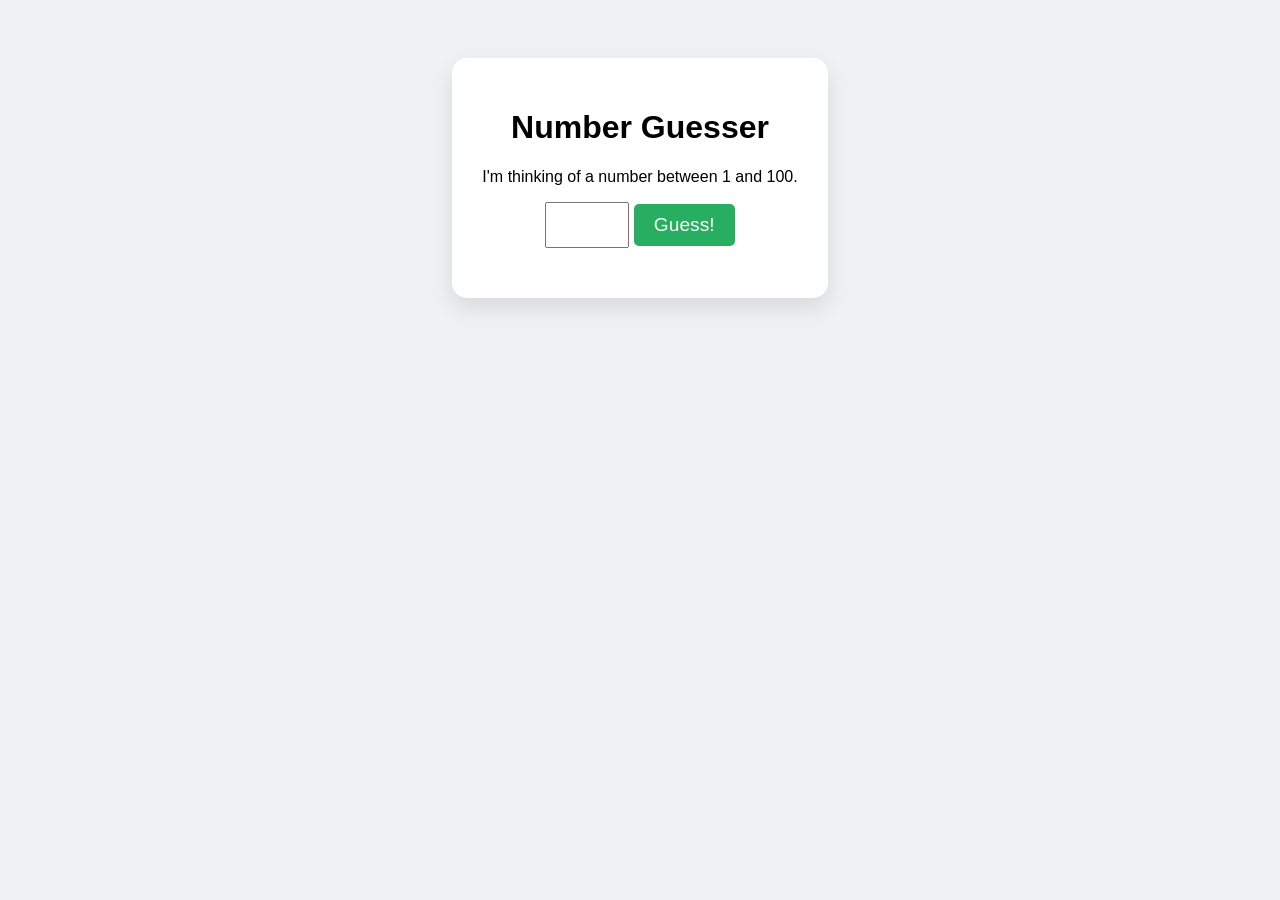
<file: webapp.html>
<!DOCTYPE html>
<html lang="en">
<head>
    <meta charset="UTF-8">
    <title>Guess the Number Game</title>
    <style>
        body { font-family: sans-serif; text-align: center; background: #eef2f3; padding: 50px; }
        .game-card { background: white; padding: 30px; border-radius: 15px; display: inline-block; box-shadow: 0 10px 25px rgba(0,0,0,0.1); }
        input { padding: 10px; font-size: 1.2rem; width: 60px; }
        button { padding: 10px 20px; font-size: 1.2rem; cursor: pointer; background: #27ae60; color: white; border: none; border-radius: 5px; }
        #message { margin-top: 20px; font-weight: bold; }
    </style>
</head>
<body>
    <div class="game-card">
        <h1>Number Guesser</h1>
        <p>I'm thinking of a number between 1 and 100.</p>
        <input type="number" id="guessInput">
        <button onclick="checkGuess()">Guess!</button>
        <p id="message"></p>
        
    </div>

    <script>
        const target = Math.floor(Math.random() * 100) + 1;
        let attempts = 0;

        function checkGuess() {
            const userGuess = document.getElementById('guessInput').value;
            const message = document.getElementById('message');
            attempts++;

            if (userGuess == target) {
                message.innerHTML = `🎉 Correct! It took you ${attempts} tries.`;
                message.style.color = "green";
            } else if (userGuess > target) {
                message.innerHTML = "Too high! Try again.";
                message.style.color = "orange";
            } else {
                message.innerHTML = "Too low! Try again.";
                message.style.color = "blue";
            }
        }
    </script>
</body>
</html>
</file>
